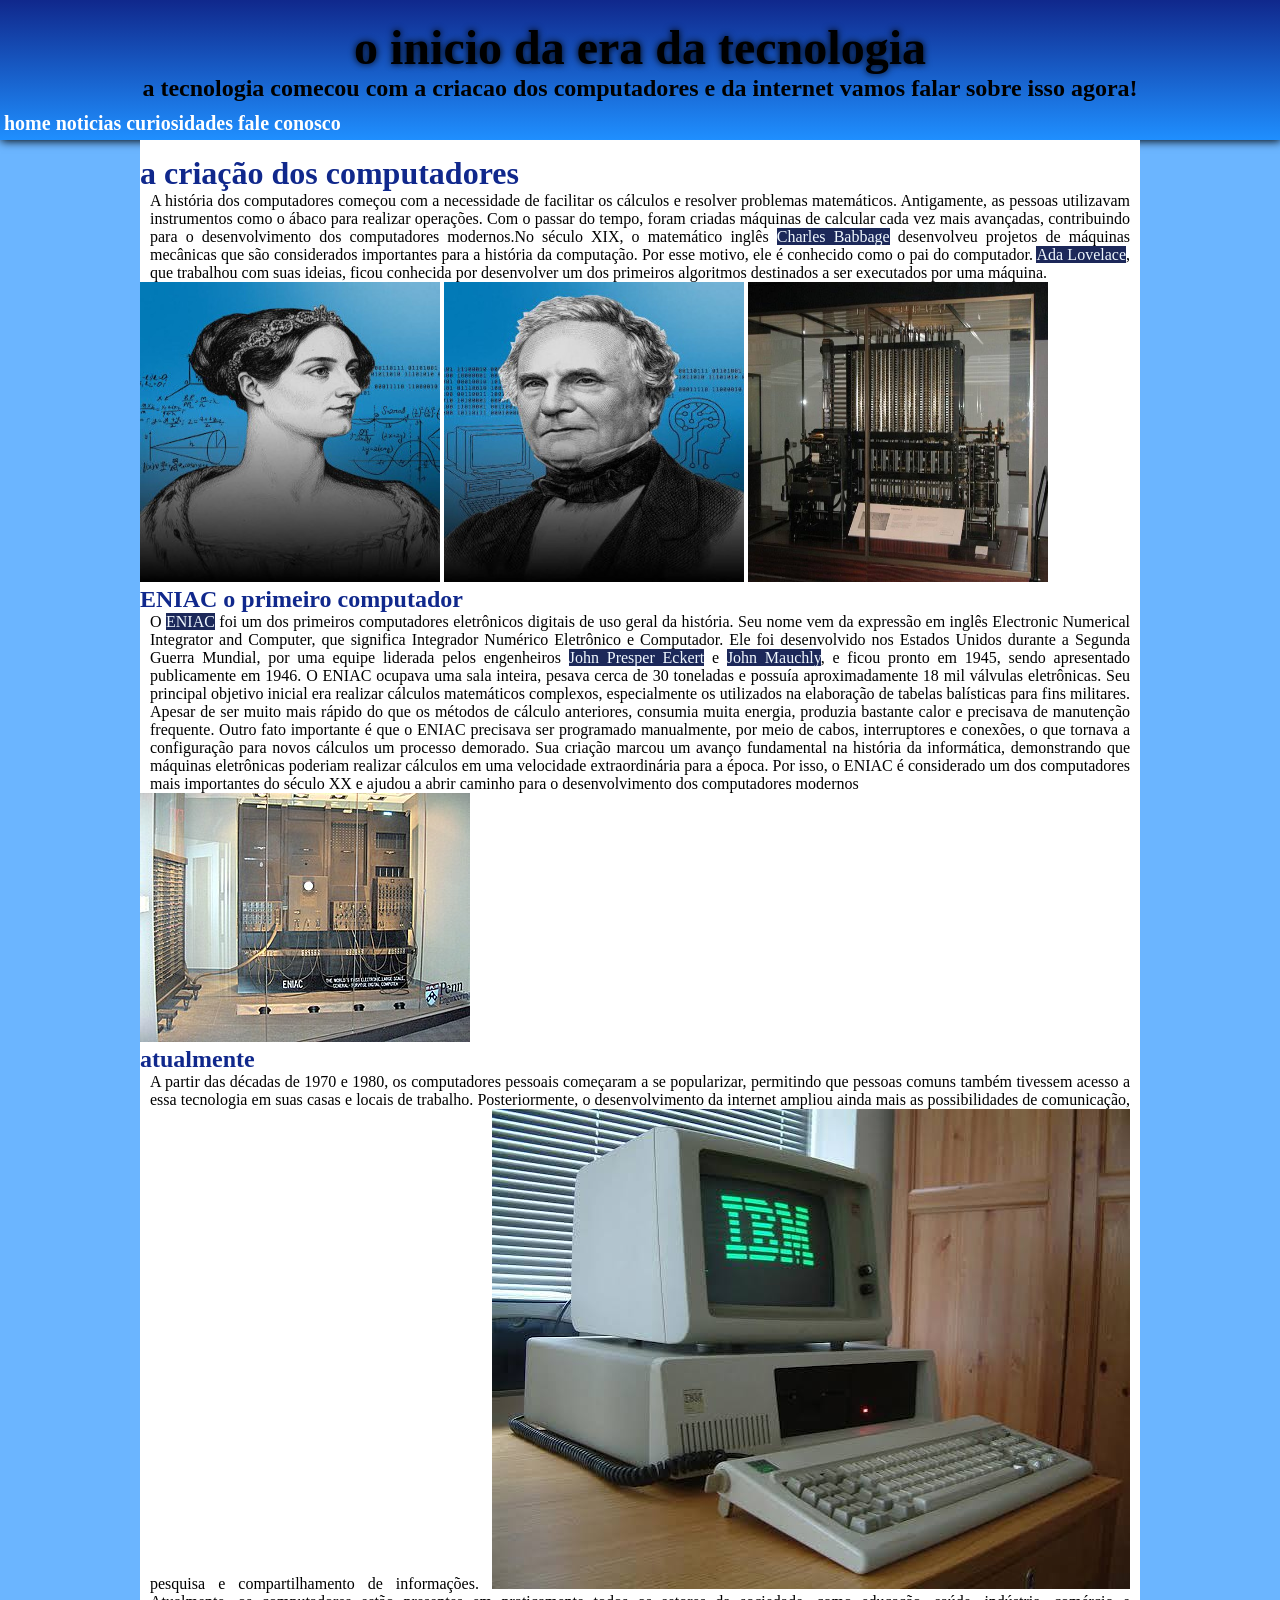
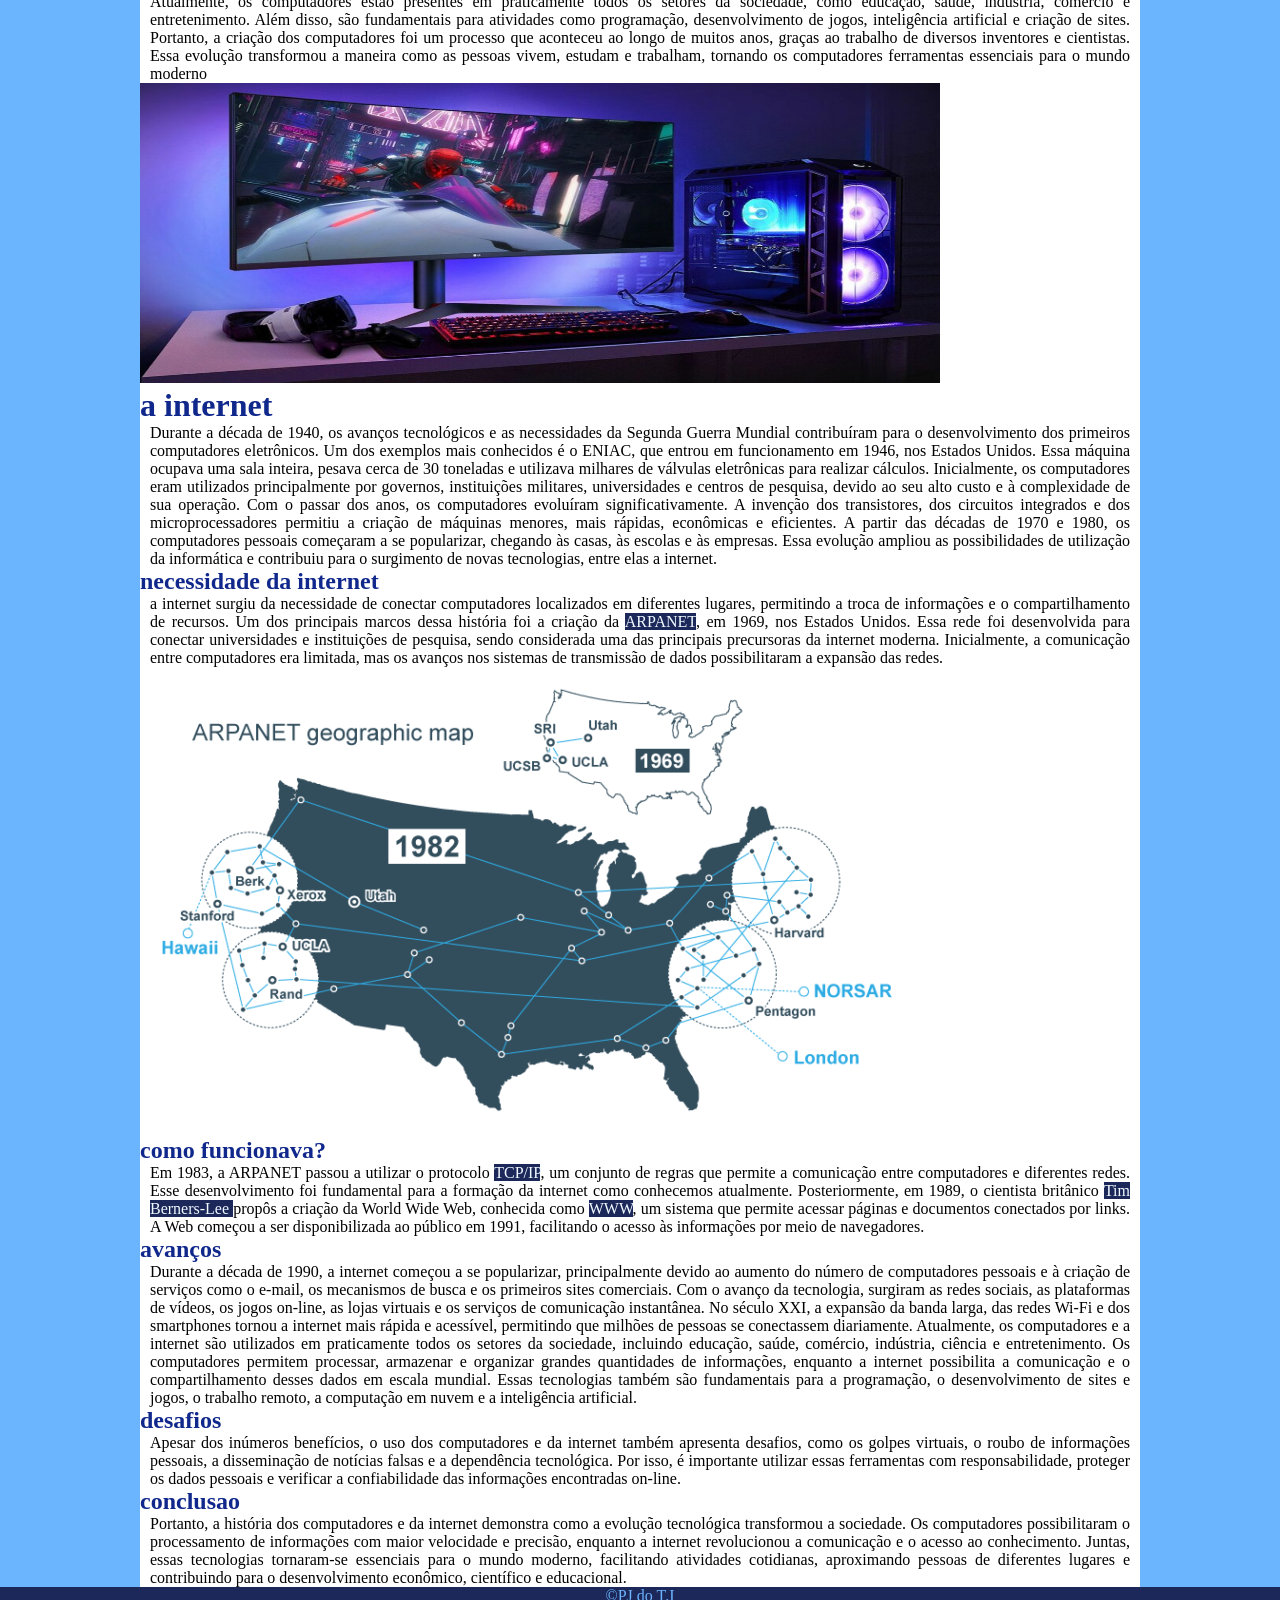
<file: modulo02.2/index.html>
<!DOCTYPE html>
<html lang="en">
<head>
    <meta charset="UTF-8">
    <meta name="viewport" content="width=device-width, initial-scale=1.0">
    <title>Document</title>
    <link rel="shortcut icon" href="icons8-meu-computador-50.png" type="image/x-icon">
    <link rel="stylesheet" href="mdl2.css">
    
</head>
<body>
    <header>
        <h1>o inicio da era da tecnologia</h1>
        <p>a tecnologia comecou com a criacao dos computadores e da internet vamos falar sobre isso agora!</p>
        <nav>
            <a href="#">home</a>
            <a href="#">noticias</a>
            <a href="#">curiosidades</a>
            <a href="#">fale conosco</a>
        </nav>
    </header>
    <main>
        <h1>a criação dos computadores</h1>
        <p>A história dos computadores começou com a necessidade de facilitar os cálculos e resolver problemas matemáticos. Antigamente, as pessoas utilizavam instrumentos como o ábaco para realizar operações. Com o passar do tempo, foram criadas máquinas de calcular cada vez mais avançadas, contribuindo para o desenvolvimento dos computadores modernos.No século XIX, o matemático inglês <a href="https://pt.wikipedia.org/wiki/Charles_Babbage" target="_blank">Charles Babbage</a> desenvolveu projetos de máquinas mecânicas que são considerados importantes para a história da computação. Por esse motivo, ele é conhecido como o pai do computador. <a href="https://pt.wikipedia.org/wiki/Ada_Lovelace" target="_blank">Ada Lovelace</a>, que trabalhou com suas ideias, ficou conhecida por desenvolver um dos primeiros algoritmos destinados a ser executados por uma máquina.</p>
        <picture>
            <source media="(max-width: 400px)" srcset="imagems/ada lovalace.jpg">
            <source media="(max-width: 400px )" srcset="imagems/charlesbabbage2.jpg">
            <source media="(max-width: 400px )" srcset="imagems/images.jpg">
            <img class="imagem" src="imagems/ada lovalace.jpg" alt="">
            <img class="imagem" src="imagems/charlesbabbage2.jpg" alt="">
            <img class="imagem" src="imagems/images.jpg" alt="">
        </picture>
        <h2>ENIAC o primeiro computador</h2>
        <p>
O <a href="https://pt.wikipedia.org/wiki/ENIAC">ENIAC</a> foi um dos primeiros computadores eletrônicos digitais de uso geral da história. Seu nome vem da expressão em inglês Electronic Numerical Integrator and Computer, que significa Integrador Numérico Eletrônico e Computador. Ele foi desenvolvido nos Estados Unidos durante a Segunda Guerra Mundial, por uma equipe liderada pelos engenheiros <a href="https://pt.wikipedia.org/wiki/John_Presper_Eckert" target="_blank">John Presper Eckert</a> e <a href="https://pt.wikipedia.org/wiki/John_Mauchly" target="_blank">John Mauchly</a>, e ficou pronto em 1945, sendo apresentado publicamente em 1946.

O ENIAC ocupava uma sala inteira, pesava cerca de 30 toneladas e possuía aproximadamente 18 mil válvulas eletrônicas. Seu principal objetivo inicial era realizar cálculos matemáticos complexos, especialmente os utilizados na elaboração de tabelas balísticas para fins militares. Apesar de ser muito mais rápido do que os métodos de cálculo anteriores, consumia muita energia, produzia bastante calor e precisava de manutenção frequente.

Outro fato importante é que o ENIAC precisava ser programado manualmente, por meio de cabos, interruptores e conexões, o que tornava a configuração para novos cálculos um processo demorado. Sua criação marcou um avanço fundamental na história da informática, demonstrando que máquinas eletrônicas poderiam realizar cálculos em uma velocidade extraordinária para a época. Por isso, o ENIAC é considerado um dos computadores mais importantes do século XX e ajudou a abrir caminho para o desenvolvimento dos computadores modernos</p>
<picture>
    <source media="(max-width: 400px)" srcset="imagems/eniac.jpg">
    <img src="imagems/eniac.jpg" alt="primeiro computador">
</picture>
<h2>atualmente</h2>
<p>
    A partir das décadas de 1970 e 1980, os computadores pessoais começaram a se popularizar, permitindo que pessoas comuns também tivessem acesso a essa tecnologia em suas casas e locais de trabalho. Posteriormente, o desenvolvimento da internet ampliou ainda mais as possibilidades de comunicação, pesquisa e compartilhamento de informações.
    <picture>
        <source media="(max-width: 300px)" srcset="imagems/ibm.jpg">
        <img src="imagems/ibm.jpg" alt="computador pessoal IBM">
    </picture>
Atualmente, os computadores estão presentes em praticamente todos os setores da sociedade, como educação, saúde, indústria, comércio e entretenimento. Além disso, são fundamentais para atividades como programação, desenvolvimento de jogos, inteligência artificial e criação de sites.

Portanto, a criação dos computadores foi um processo que aconteceu ao longo de muitos anos, graças ao trabalho de diversos inventores e cientistas. Essa evolução transformou a maneira como as pessoas vivem, estudam e trabalham, tornando os computadores ferramentas essenciais para o mundo moderno
</p>
<picture>
    <source media="(max-width: 400px)" srcset="imagems/layout.jpg">
    <img id="img1" src="imagems/layout.jpg" alt="">
</picture>

<h1>a internet</h1>
<p>Durante a década de 1940, os avanços tecnológicos e as necessidades da Segunda Guerra Mundial contribuíram para o desenvolvimento dos primeiros computadores eletrônicos. Um dos exemplos mais conhecidos é o ENIAC, que entrou em funcionamento em 1946, nos Estados Unidos. Essa máquina ocupava uma sala inteira, pesava cerca de 30 toneladas e utilizava milhares de válvulas eletrônicas para realizar cálculos. Inicialmente, os computadores eram utilizados principalmente por governos, instituições militares, universidades e centros de pesquisa, devido ao seu alto custo e à complexidade de sua operação.

Com o passar dos anos, os computadores evoluíram significativamente. A invenção dos transistores, dos circuitos integrados e dos microprocessadores permitiu a criação de máquinas menores, mais rápidas, econômicas e eficientes. A partir das décadas de 1970 e 1980, os computadores pessoais começaram a se popularizar, chegando às casas, às escolas e às empresas. Essa evolução ampliou as possibilidades de utilização da informática e contribuiu para o surgimento de novas tecnologias, entre elas a internet.</p>
<h2>necessidade da internet</h2>
<p>a internet surgiu da necessidade de conectar computadores localizados em diferentes lugares, permitindo a troca de informações e o compartilhamento de recursos. Um dos principais marcos dessa história foi a criação da <a href="https://pt.wikipedia.org/wiki/ARPANET" target="_blank">ARPANET</a>, em 1969, nos Estados Unidos. Essa rede foi desenvolvida para conectar universidades e instituições de pesquisa, sendo considerada uma das principais precursoras da internet moderna. Inicialmente, a comunicação entre computadores era limitada, mas os avanços nos sistemas de transmissão de dados possibilitaram a expansão das redes.</p>
<picture>
    <source media="(max-width: 400px)" srcset="imagems/arpanet.png">
    <img src="imagems/arpanet.png" alt="arpanet">
</picture>
<h2>como funcionava?</h2>
<p>Em 1983, a ARPANET passou a utilizar o protocolo <a href="https://pt.wikipedia.org/wiki/TCP/IP" target="_blank">TCP/IP</a>, um conjunto de regras que permite a comunicação entre computadores e diferentes redes. Esse desenvolvimento foi fundamental para a formação da internet como conhecemos atualmente. Posteriormente, em 1989, o cientista britânico <a href="https://pt.wikipedia.org/wiki/Tim_Berners-Lee" target="_blank">Tim Berners-Lee </a>propôs a criação da World Wide Web, conhecida como <a href="https://pt.wikipedia.org/wiki/World_Wide_Web" target="_blank">WWW</a>, um sistema que permite acessar páginas e documentos conectados por links. A Web começou a ser disponibilizada ao público em 1991, facilitando o acesso às informações por meio de navegadores.</p>
<h2>avanços</h2>
<p>Durante a década de 1990, a internet começou a se popularizar, principalmente devido ao aumento do número de computadores pessoais e à criação de serviços como o e-mail, os mecanismos de busca e os primeiros sites comerciais. Com o avanço da tecnologia, surgiram as redes sociais, as plataformas de vídeos, os jogos on-line, as lojas virtuais e os serviços de comunicação instantânea. No século XXI, a expansão da banda larga, das redes Wi-Fi e dos smartphones tornou a internet mais rápida e acessível, permitindo que milhões de pessoas se conectassem diariamente.

Atualmente, os computadores e a internet são utilizados em praticamente todos os setores da sociedade, incluindo educação, saúde, comércio, indústria, ciência e entretenimento. Os computadores permitem processar, armazenar e organizar grandes quantidades de informações, enquanto a internet possibilita a comunicação e o compartilhamento desses dados em escala mundial. Essas tecnologias também são fundamentais para a programação, o desenvolvimento de sites e jogos, o trabalho remoto, a computação em nuvem e a inteligência artificial.</p>
<h2>desafios</h2>
<p>Apesar dos inúmeros benefícios, o uso dos computadores e da internet também apresenta desafios, como os golpes virtuais, o roubo de informações pessoais, a disseminação de notícias falsas e a dependência tecnológica. Por isso, é importante utilizar essas ferramentas com responsabilidade, proteger os dados pessoais e verificar a confiabilidade das informações encontradas on-line.</p>
<h2>conclusao</h2>
<p>Portanto, a história dos computadores e da internet demonstra como a evolução tecnológica transformou a sociedade. Os computadores possibilitaram o processamento de informações com maior velocidade e precisão, enquanto a internet revolucionou a comunicação e o acesso ao conhecimento. Juntas, essas tecnologias tornaram-se essenciais para o mundo moderno, facilitando atividades cotidianas, aproximando pessoas de diferentes lugares e contribuindo para o desenvolvimento econômico, científico e educacional.</p>

    </main>
    <footer>&copy;PJ do T.I</footer>
</body>
</html>
</file>
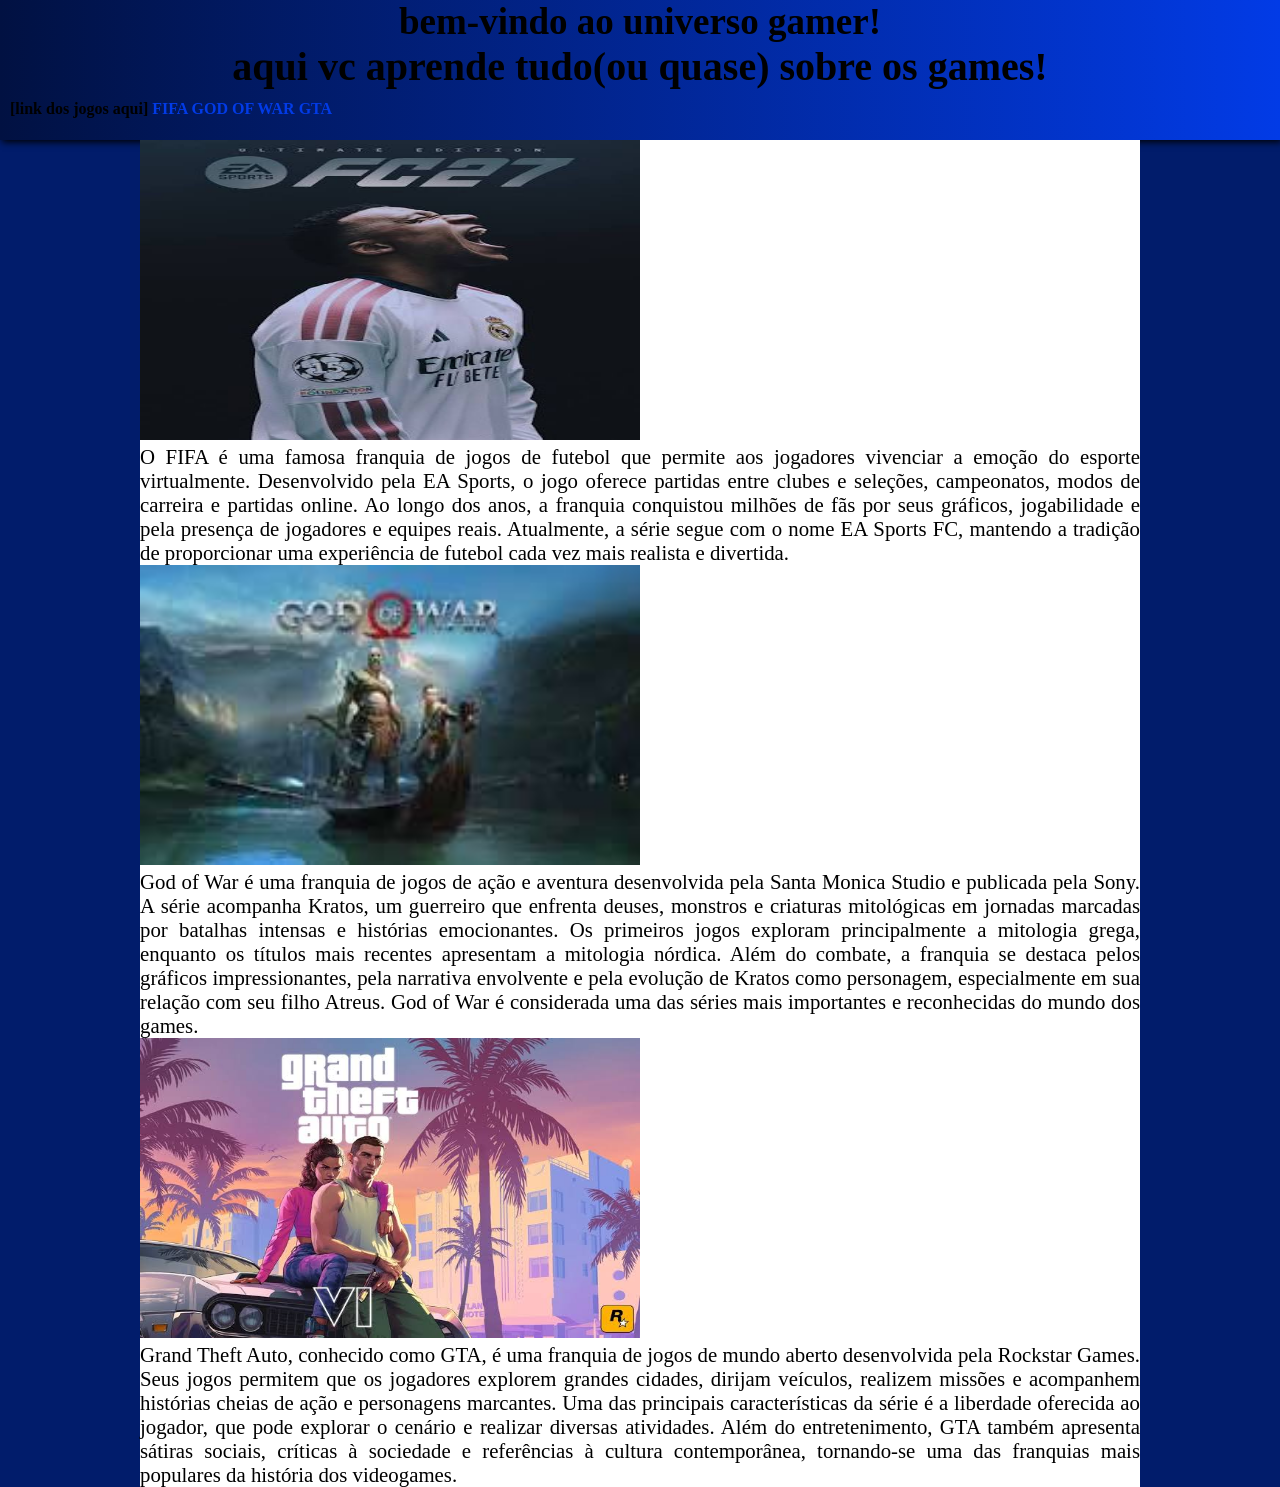
<file: modulo02.3/site01.html>
<!DOCTYPE html>
<html lang="pt-BR">
<head>
    <meta charset="UTF-8">
    <meta name="viewport" content="width=device-width, initial-scale=1.0">
    <title>Universo Gamer</title>
    <link rel="stylesheet" href="games.css">
    <link rel="shortcut icon" href="imagems/controle.png" type="image/x-icon">
</head>
<body>
    <header>
        <h1>bem-vindo ao universo gamer!</h1>
        <p>aqui vc aprende tudo(ou quase) sobre os games!</p>
        <nav>[link dos jogos aqui] 
        <a href="https://www.ea.com/pt-br/games/ea-sports-fc/fc-27" target="_blank">FIFA</a>
        <a href="https://www.playstation.com/pt-br/games/god-of-war/?srsltid=AYCX9vLvFLAjU8kpeMINTgZ8I_dDr-i1R3XIHR2lwhhJNUMAyC4gndJY" target="_blank">GOD OF WAR</a>
        <a href="https://www.rockstargames.com/br/gta-v" target="_blank">GTA</a>
    </nav>
    </header>
    <main>
        <section>
            <picture>
            <source media="(max-width:500px )" srcset="imagems/FIFA.jpg">
            <img src="imagems/FIFA.jpg" alt=""></picture>
            <p>O FIFA é uma famosa franquia de jogos de futebol que permite aos jogadores vivenciar a emoção do esporte virtualmente. Desenvolvido pela EA Sports, o jogo oferece partidas entre clubes e seleções, campeonatos, modos de carreira e partidas online. Ao longo dos anos, a franquia conquistou milhões de fãs por seus gráficos, jogabilidade e pela presença de jogadores e equipes reais. Atualmente, a série segue com o nome EA Sports FC, mantendo a tradição de proporcionar uma experiência de futebol cada vez mais realista e divertida.</p>
        </section>
        <section>
            <picture>
                <source media="(max-width:500px)" srcset="imagems/god of war.jpg">
                <img src="imagems/god of war.jpg" alt=""></picture>
            <p>God of War é uma franquia de jogos de ação e aventura desenvolvida pela Santa Monica Studio e publicada pela Sony. A série acompanha Kratos, um guerreiro que enfrenta deuses, monstros e criaturas mitológicas em jornadas marcadas por batalhas intensas e histórias emocionantes. Os primeiros jogos exploram principalmente a mitologia grega, enquanto os títulos mais recentes apresentam a mitologia nórdica. Além do combate, a franquia se destaca pelos gráficos impressionantes, pela narrativa envolvente e pela evolução de Kratos como personagem, especialmente em sua relação com seu filho Atreus. God of War é considerada uma das séries mais importantes e reconhecidas do mundo dos games.</p>
        </section>
        <section>
            <picture>
                <source media="(max-width:500px)" srcset="imagems/GTA.jpg">
                <img src="imagems/GTA.jpg" alt=""></picture>
            <p>Grand Theft Auto, conhecido como GTA, é uma franquia de jogos de mundo aberto desenvolvida pela Rockstar Games. Seus jogos permitem que os jogadores explorem grandes cidades, dirijam veículos, realizem missões e acompanhem histórias cheias de ação e personagens marcantes. Uma das principais características da série é a liberdade oferecida ao jogador, que pode explorar o cenário e realizar diversas atividades. Além do entretenimento, GTA também apresenta sátiras sociais, críticas à sociedade e referências à cultura contemporânea, tornando-se uma das franquias mais populares da história dos videogames.</p>
        </section>
    </main>

</body>
</html>
</file>
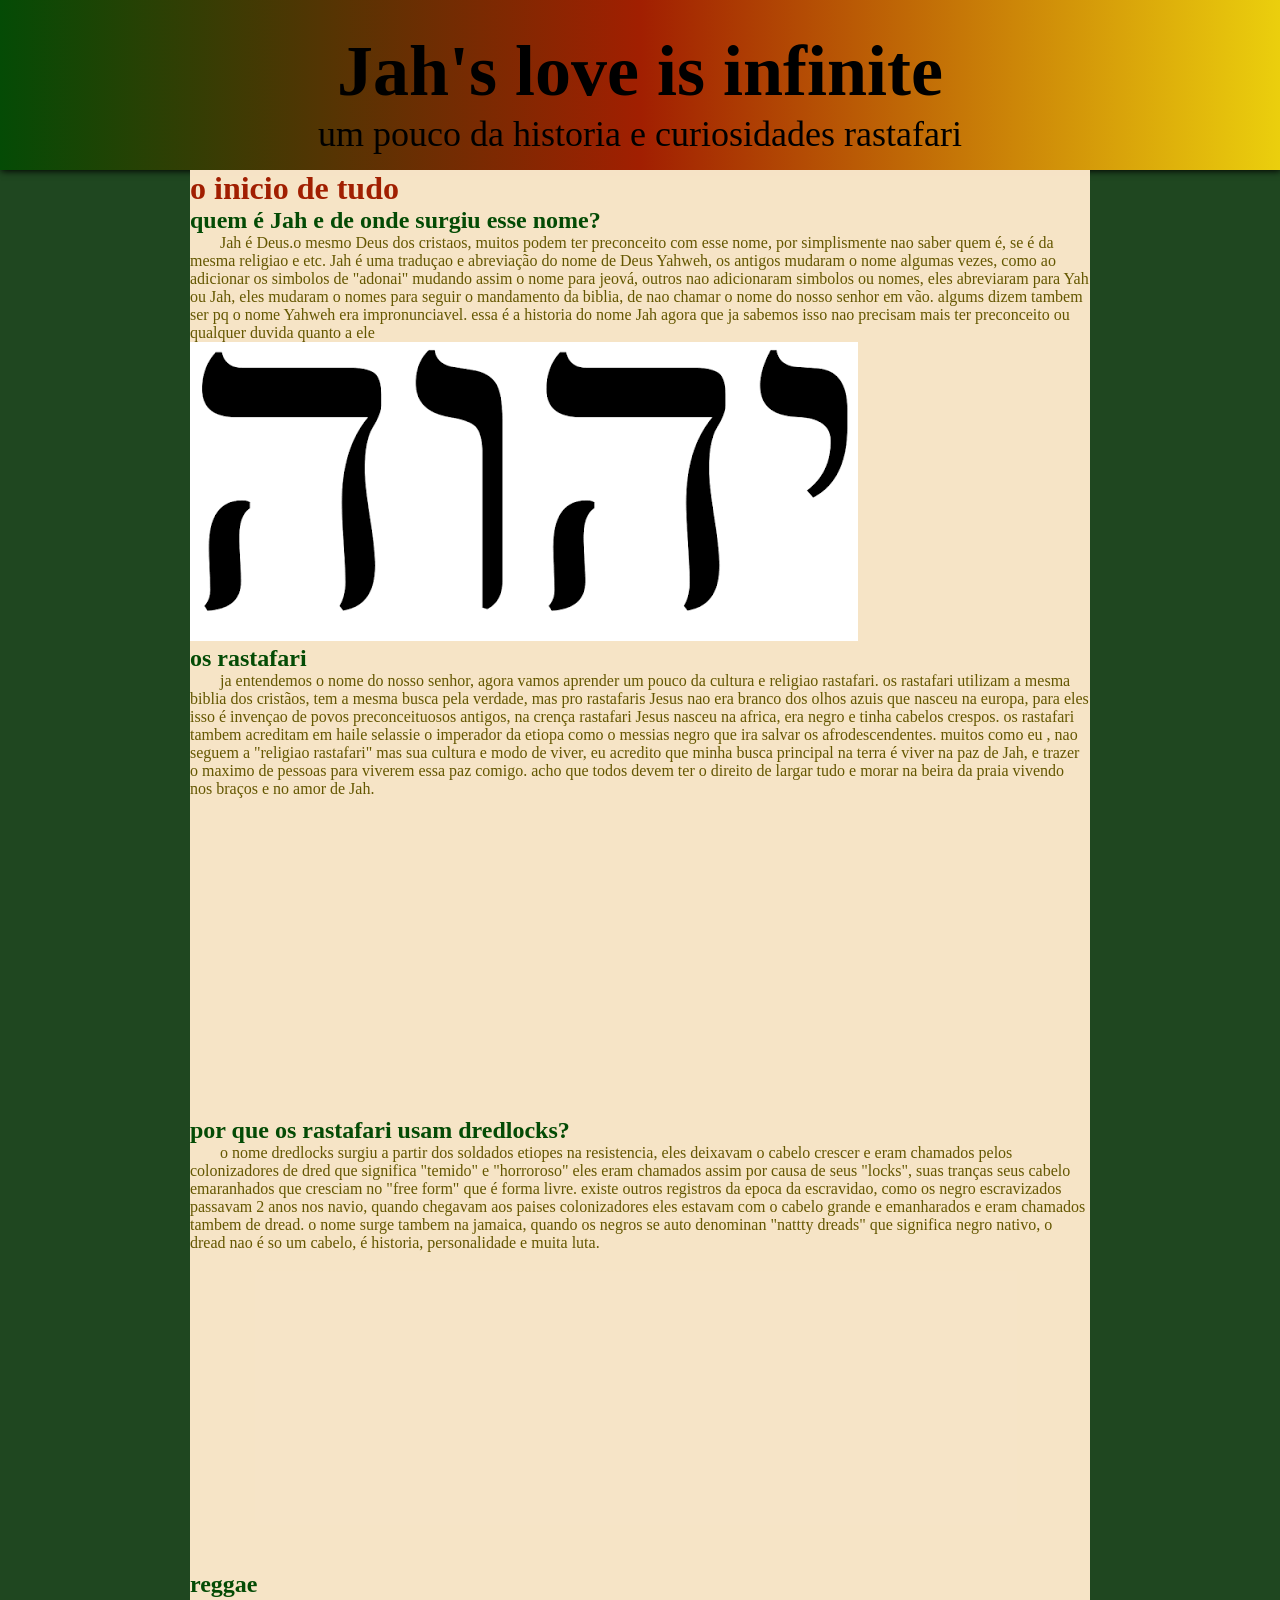
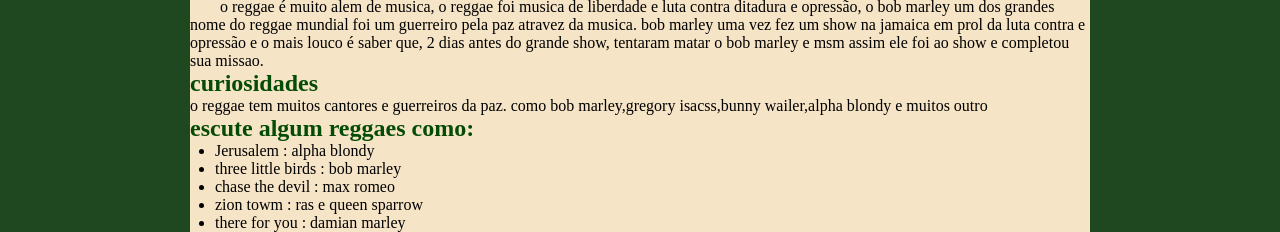
<file: modulo02.4/ex01.html>
<!DOCTYPE html>
<html lang="pt-BR">
<head>
    <meta charset="UTF-8">
    <meta name="viewport" content="width=device-width, initial-scale=1.0">
    <title>Jah, reggae e os rastafari</title>
    <link rel="shortcut icon" href="imagems/favicon.ico" type="image/x-icon">
    <link rel="stylesheet" href="zion.css">
</head>
<body>
    <header>
        <h1>Jah's love is infinite</h1>
        <p>um pouco da historia e curiosidades rastafari</p>
    </header>
    <main>
        <h1>o inicio de tudo</h1>
        <h2>quem é Jah e de onde surgiu esse nome?</h2>
        <p>Jah é Deus.o mesmo Deus dos cristaos, muitos podem ter preconceito com esse nome, por simplismente nao saber quem é, se é da mesma religiao e etc.
            Jah é uma traduçao e abreviação do nome de Deus Yahweh, os antigos mudaram o nome algumas vezes, como ao adicionar os simbolos de "adonai" mudando assim o nome para jeová, outros nao adicionaram simbolos ou nomes, eles abreviaram para Yah ou Jah, eles mudaram o nomes para seguir o mandamento da biblia, de nao chamar o nome do nosso senhor em vão. algums dizem tambem ser pq o nome Yahweh era impronunciavel. essa é a historia do nome Jah agora que ja sabemos isso nao precisam mais ter preconceito ou qualquer duvida quanto a ele
        </p>
        <picture>
            <source media="(max-width:300px )" srcset="imagems/nome de Deus.png">
            <img src="imagems/nome de Deus.png" alt="Nome do nosso senhor">
        </picture>

        <h2>os rastafari</h2>
        <p>ja entendemos o nome do nosso senhor, agora vamos aprender um pouco da cultura e religiao rastafari.
            os rastafari utilizam a mesma biblia dos cristãos, tem a mesma busca pela verdade, mas pro rastafaris Jesus nao era branco dos olhos azuis que nasceu na europa, para eles isso é invençao de povos preconceituosos antigos, na crença rastafari Jesus nasceu na africa, era negro e tinha cabelos crespos.
            os rastafari tambem acreditam em haile selassie o imperador da etiopa como o messias negro que ira salvar os afrodescendentes.
            muitos como eu , nao seguem a "religiao rastafari" mas sua cultura e modo de viver, eu acredito que minha busca principal na terra é viver na paz de Jah, e trazer o maximo de pessoas para viverem essa paz comigo.
            acho que todos devem ter o direito de largar tudo e morar na beira da praia vivendo nos braços e no amor de Jah. 

        </p>
         <iframe width="560" height="315" src="https://www.youtube.com/embed/EmO0dppeDYw?si=pVSAyd9spBLOs5-5" title="YouTube video player" frameborder="0" allow="accelerometer; autoplay; clipboard-write; encrypted-media; gyroscope; picture-in-picture; web-share" referrerpolicy="strict-origin-when-cross-origin" allowfullscreen></iframe>

        <h2>por que os rastafari usam dredlocks?</h2>
        <p>o nome dredlocks surgiu a partir dos soldados etiopes na resistencia, eles deixavam o cabelo crescer e eram chamados pelos colonizadores de dred que significa "temido" e "horroroso" eles eram chamados assim por causa de seus "locks", suas tranças seus cabelo emaranhados que cresciam no "free form" que é forma livre.
            existe outros registros da epoca da escravidao, como os negro escravizados passavam 2 anos nos navio, quando chegavam aos paises colonizadores eles estavam com o cabelo grande e emanharados e eram chamados tambem de dread.
            o nome surge tambem na jamaica, quando os negros se auto denominan "nattty dreads" que significa negro nativo, o dread nao é so um cabelo, é historia, personalidade e muita luta.
        </p>
        <iframe width="560" height="315" src="https://www.youtube.com/embed/xC4JYt9vvPg?si=WF1UyPmgicLh3Wm4" title="YouTube video player" frameborder="0" allow="accelerometer; autoplay; clipboard-write; encrypted-media; gyroscope; picture-in-picture; web-share" referrerpolicy="strict-origin-when-cross-origin" allowfullscreen></iframe>
        <br>
        <h2>reggae</h2>

        <article>o reggae é muito alem de musica, o reggae foi musica de liberdade e luta contra ditadura e opressão, o bob marley um dos grandes nome do reggae mundial foi um guerreiro pela paz atravez da musica. bob marley uma vez fez um show na jamaica em prol da luta contra e opressão e o mais louco é saber que, 2 dias antes do grande show, tentaram matar o bob marley e msm assim ele foi ao show e completou sua missao.</article>
        <h2>curiosidades</h2>
        <aside>o reggae tem muitos cantores e guerreiros da paz. como bob marley,gregory isacss,bunny wailer,alpha blondy e muitos outro</aside>
        <h2>escute algum reggaes como:</h2>
        <ul>
            <li>Jerusalem : alpha blondy <audio src=""></audio></a></li>
            <li>three little birds : bob marley </li>
            <li>chase the devil : max romeo</li>
            <li>zion towm : ras e queen sparrow</li>
            <li>there for you : damian marley</li>
        </ul>
    </main>
</body>
</html>
</file>
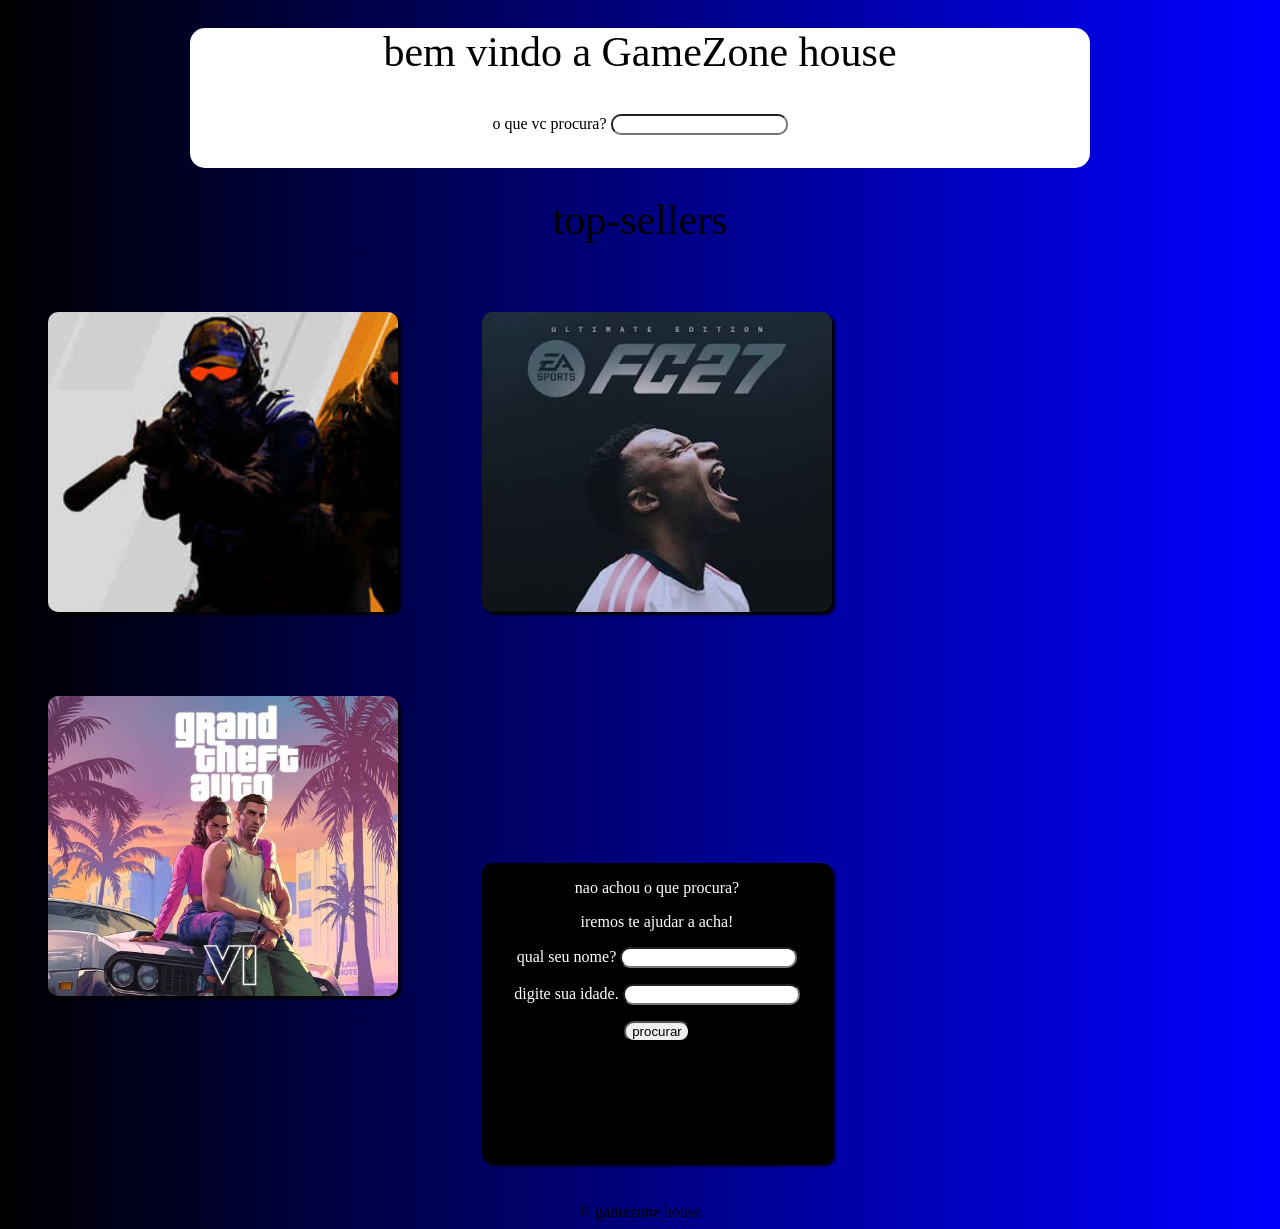
<file: modulo02/site01.html>
<!DOCTYPE html>
<html lang="pt-BR">
<head>
    <meta charset="UTF-8">
    <meta name="viewport" content="width=device-width, initial-scale=1.0">
    <title>GameZone</title>
    <link rel="stylesheet" href="game.css">
</head>
<body>
    <header>
        <h1 id="h1principal">bem vindo a GameZone house</h1>
        <p id="search">o que vc procura? <input type="string" name="pesquisa" id="pesquisa"></p>
    </header>
    <main>
        <h1 id="top1">top-sellers</h1>
        <section id="sec1">
        <div>
            <p id="conteudo01">O FIFA, atualmente conhecido como EA Sports FC, é uma série de jogos eletrônicos de futebol desenvolvida pela EA Sports. Ele permite que os jogadores controlem equipes e seleções, disputem campeonatos e participem de partidas contra amigos ou outros jogadores pela internet. O jogo se destaca pelos gráficos, pela jogabilidade e pela presença de clubes e atletas famosos do futebol mundial. Além de ser uma forma de entretenimento, o FIFA também possui uma comunidade competitiva, com torneios e campeonatos de eSports.</p>
        </div>
        
        </section>
        <section id="sec2">
          <div>
              <p id="conteudo02">O GTA é uma série de jogos eletrônicos de ação e mundo aberto desenvolvida pela Rockstar Games. Nos jogos, os jogadores podem explorar cidades fictícias, dirigir veículos, realizar missões e interagir com diferentes personagens. A série é conhecida pela liberdade que oferece, permitindo que cada jogador explore o mundo do jogo de diversas maneiras. Além das missões principais, alguns títulos possuem modos online, nos quais os jogadores podem realizar atividades e jogar juntos. GTA se tornou uma das franquias mais famosas da história dos videogames por seus mundos detalhados, histórias envolventes e grande variedade de atividades.</p>
          </div>
        
        </section>
        <section id="sec3">
         <div>
             <p id="conteudo03">O Counter-Strike 2, também conhecido como CS2, é um jogo eletrônico de tiro em primeira pessoa desenvolvido pela Valve. Nele, duas equipes se enfrentam: os terroristas e os contra-terroristas, cada uma com objetivos específicos, como plantar ou desarmar uma bomba. O jogo exige estratégia, precisão, comunicação e trabalho em equipe para vencer as partidas. O CS2 é muito popular no cenário competitivo, com campeonatos profissionais que reúnem equipes de diversos países. Além disso, o jogo possui uma grande comunidade de jogadores e é conhecido por sua competitividade e pela necessidade de habilidade e raciocínio rápido.</p>
         </div>
         </section>
        <section id="sec4">
            <div>
                <p id="search2">nao achou o que procura?</p>
                <p>iremos te ajudar a acha!</p>
                <p>qual seu nome? <input type="string" name="name" id="name"></p>
                <p>digite sua idade. <input type="string" name="idade" id="idade"></p>
                <input type="button" value="procurar" onclick="procurar()" id="btt">
            </div>
        </section>
    </main>
    <footer>&copy; gamezone house</footer>
    <script src="game.JS"></script>
</body>
</html>
</file>
<file: modulo02.2/mdl2.css>
:root {
    --cor0: #6BB5FF;
    --cor1: #1F8FFF;
    --cor2: #1872CC;
    --cor3: #1C2859;
    --cor4: #10288C;
}
header  {
    background-image: linear-gradient(to bottom,var(--cor4),var(--cor1));
    min-height: 100%;
    margin: auto;
    padding-top: 20px;
    font-size: 1.5em;
    font-weight: bold;
    box-shadow: 1px 1px 9px black;
}
header h1 {
    text-shadow: 0px 0px 7px black;
    text-align: center; 
}
header > p {
    text-align: center;
}
main p {
    text-align: justify;
    padding: 0px 10px;
    
}
body {
    background-color: #6BB5FF;
}
main {
    padding-top: 15px;
    background-color: white;
    min-width: 300px;
    max-width: 1000px;
    margin: auto;
    max-width: 1000px;
}
main h1,h2 {
    color: #10288C;
}
* {
    margin: 0px;
    padding: 0px;
}
footer {
    text-align: center;
    background-color: #1C2859;
    color: #6BB5FF;
}
img {
    margin: auto;
}
nav {
    font-size: 20px;
    
    padding: 10px 4px 5px 4px;
}
nav > a {
    color: white;
    font-weight: bold;
   text-decoration: none;

}
nav > a:hover {
    background-color: #1C2859;
    color: #f0f8ff;
}
main a {
    background-color: #1C2859;
    color: #f0f8ff;
    text-decoration: none;
}
a:hover {
    text-decoration: underline;
}
.imagem {
  width: 300px;
  height: 300px;
}
#img1 {
    height: 300px;
    width: 800px;
    text-align: center;
}
</file>
<file: modulo02.3/games.css>
:root {
    --cor00: #011C6B;
    --cor01: #011142;
    --cor02: #01258F;
    --cor03: #023BE6;
    --cor04: #0231BD;
    --cor05: #4A2718;
    --cor06: #592219;
}
* {
    margin: 0px;
    padding: 0px;
}
header {
    background-image: linear-gradient(to right, #011142,#023BE6);
    height: 140px;
    font-weight: bold;
    box-shadow: 2px 2px 7px black;
}
header > h1{
    text-align: center;
    font-size: 37px;
    font-weight: bold;
}
header p {
     text-align: center;
    font-size: 40px;
    font-weight: bold;
}
nav {
    padding: 10px;
    
}
header a {
    text-decoration: none;
    color: #023BE6;
}
a:hover {
    background-color: #000000;
    color: #023BE6;
}
main {
    margin: auto;
    background-color: white;
    min-width: 300px;
    max-width: 1000px;
    font-size: 1.3em;
    text-align: justify;
}
body {
    background-color: #011C6B;
}
img {
    width: 500px;
    height: 300px;
    display: block;
    display: inline-block;
}
</file>
<file: modulo02.4/zion.css>
* {
    margin: 0px;
    padding: 0px;
}
:root {
    --cor00: #044B05;
    --cor01: #EBCF0D;
    --cor02: #A11F01;
}
header {
    padding-top: 30px;
    text-align: center;
    height: 140px;
    background-image: linear-gradient(to right, #044B05,#A11F01,#EBCF0D);
    box-shadow: 1px 1px 7px black;
    font-size: 36px;
}
body {
    background-color: #1f4720;
}
main {
    margin: auto;
    background-color: rgba(248, 229, 200, 0.993);
    max-width: 900px;
}
main h2 {
    color: #044B05;
}
main h1 {
    color: #A11F01;
}
main p {
    color: #645700;
    text-indent: 30px;
}
ul {
    padding-left: 25px;
}
article {
    text-indent: 30px;
}
</file>
<file: modulo02/game.css>
footer {
    text-align: center;
}
section {
    display: flex;
    
    justify-content: center;
    align-items: center;
    transition: 1;
    display: inline-block;
    width: 350px;
    height: 300px;
    margin: 40px;
    background-color: black;
    color: rgb(48, 2, 2);
    border-radius: 10px;
    text-align: center;
    box-shadow: 3px 3px 3px black
    
}   
    
body {
    background-image: linear-gradient(to right,black,blue);
}
header {
    font: 10px;
    background-color: white;
    height: 140px;
    width: 900px;
    border-radius: 15px;
    margin: auto;
    text-align: center;
    
}
#sec1 {
    background-image: url(CS2.jpg);
    background-size: cover;
}
#sec1:hover {
    background-image: none;
    background-color: white;
}
#sec1:hover #conteudo01 {
    display: block;
    color: black;
    text-align: center;
}
#sec2 {
    background-image: url(FIFA.jpg);
    background-size: cover;
}
#sec2:hover {
    background-image: none;
    background-color: white;
}
#sec2:hover #conteudo02 {
    display: block;
    color: black;
    text-align: center;
}
#sec3 {
    background-image: url(GTA.jpg);
    background-size: cover;
}
#sec3:hover {
     background-image: none;
    background-color: white;
}
#sec3:hover #conteudo03 {
    display: block;
    color: black;
    text-align: center;
}
h1 {
    font: 42px italic;
}
#top1 {
    text-align: center;
}
#conteudo01 {
    display: none;
}
#conteudo02 {
    display: none;
}
#conteudo03 {
    display: none;
}
#search {
    border-radius: 10px;
    padding: 10px;
}
#sec4 {
    color: white;
    border-radius: 10px;
}
input {
    border-radius: 10px;
}
</file>
